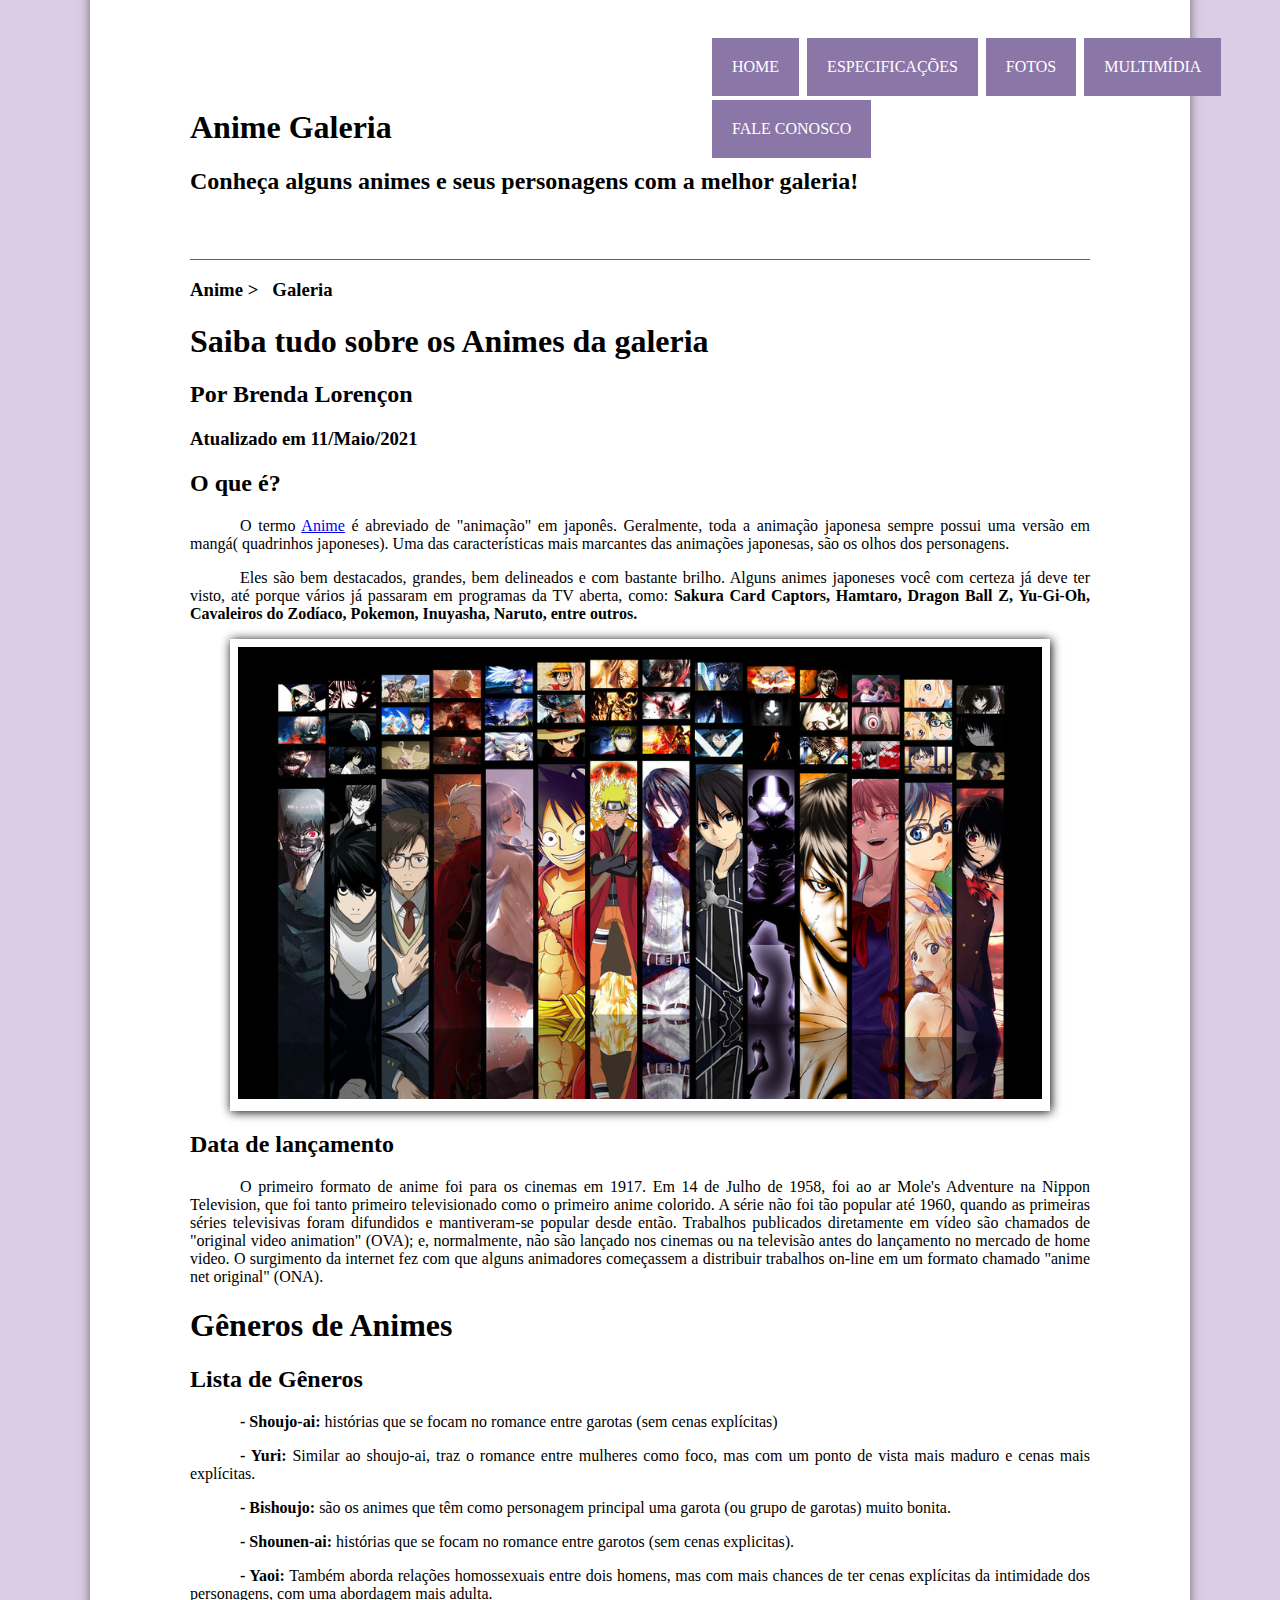
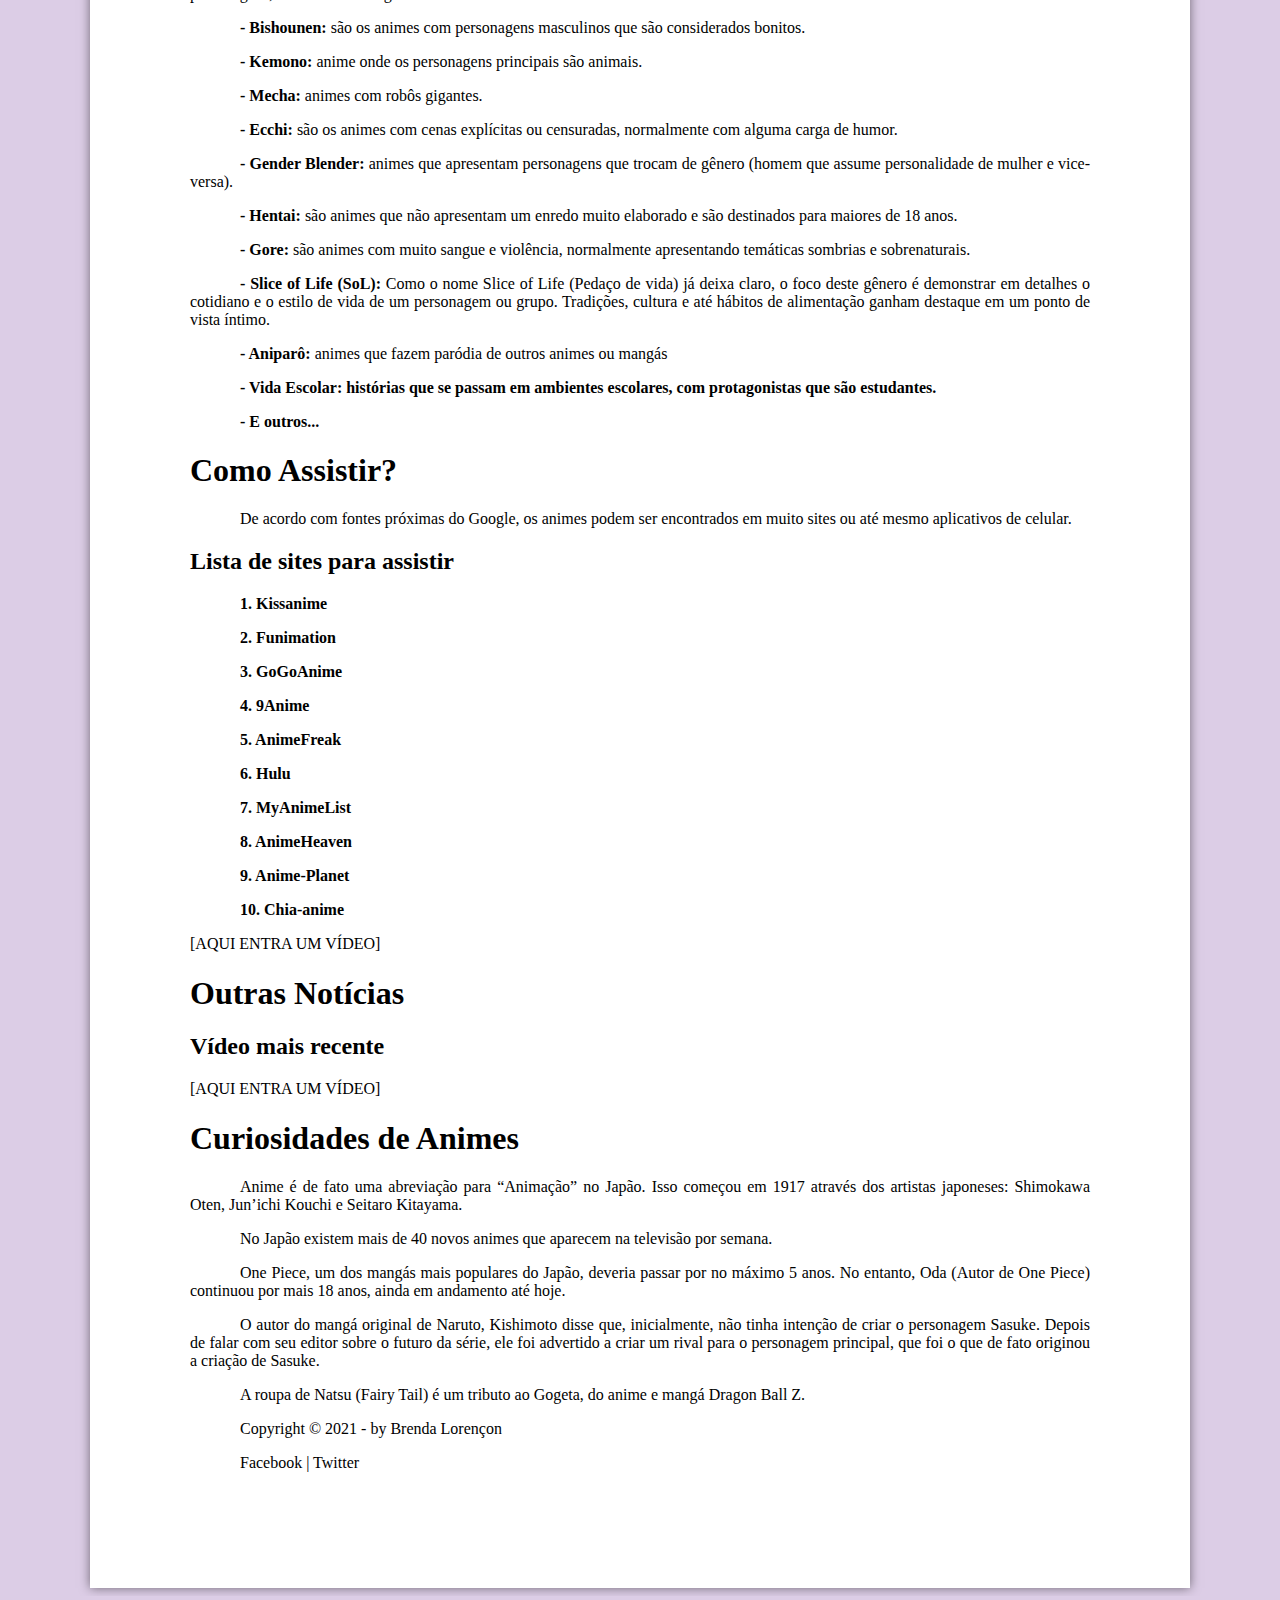
<file: index.html>
<!DOCTYPE html>

<!DOCTYPE html>
<html lang="en">
  <head>
    <meta charset="UTF-8" />
    <meta http-equiv="X-UA-Compatible" content="IE=edge" />
    <meta name="viewport" content="width=device-width, initial-scale=1.0" />
    <link rel="stylesheet" type="text/css" href="_css/index.css" />
    <title>Galeria</title>
  </head>
  <body>
    <div id="interface">
      <header id="header-index">
        <!--Cabeçalho-->
        <hgroup>
          <!--Grupo de títulos-->
          <h1>Anime Galeria</h1>
          <h2>
            Conheça alguns animes e seus personagens com a melhor galeria!
          </h2>
        </hgroup>

        <img id="icon" src="./_imagens/girl.gif" alt="gif-interface" />
        <nav id="menu">
          <h1>Menu Principal</h1>
          <ul type="disc">
            <!--Links-->
            <li><a href="index.html">Home</a></li>
            <li><a href="specs.html">Especificações</a></li>
            <li><a href="fotos.html">Fotos</a></li>
            <li><a href="multimidia.html">Multimídia</a></li>
            <li><a href="fale-conosco.html">Fale conosco</a></li>
          </ul>
        </nav>
      </header>

      <hgroup>
        <h3>Anime > &nbsp; Galeria</h3>
        <h1>Saiba tudo sobre os Animes da galeria</h1>
        <h2>Por Brenda Lorençon</h2>
        <h3>Atualizado em 11/Maio/2021</h3>
      </hgroup>
      <div className="page-content">
        <h2>O que é?</h2>
        <p>
          O termo
          <a href="https://pt.wikipedia.org/wiki/Anime" target="_blank"
            >Anime</a
          >
          é abreviado de "animação" em japonês. Geralmente, toda a animação
          japonesa sempre possui uma versão em mangá( quadrinhos japoneses). Uma
          das características mais marcantes das animações japonesas, são os
          olhos dos personagens.
        </p>
        <p>
          Eles são bem destacados, grandes, bem delineados e com bastante
          brilho. Alguns animes japoneses você com certeza já deve ter visto,
          até porque vários já passaram em programas da TV aberta, como:
          <span
            >Sakura Card Captors, Hamtaro, Dragon Ball Z, Yu-Gi-Oh, Cavaleiros
            do Zodíaco, Pokemon, Inuyasha, Naruto, entre outros.
          </span>
        </p>

        <figure class="photo-caption">
          <img src="./_imagens/img-index01.jpg" alt="diversos-animes" />
          <figcaption>
            <h3>Diversidades de Animes</h3>
            <p>Venha se aventurar com esses personagens</p>
          </figcaption>
        </figure>

        <h2>Data de lançamento</h2>
        <p>
          O primeiro formato de anime foi para os cinemas em 1917. Em 14 de
          Julho de 1958, foi ao ar Mole's Adventure na Nippon Television, que
          foi tanto primeiro televisionado como o primeiro anime colorido. A
          série não foi tão popular até 1960, quando as primeiras séries
          televisivas foram difundidos e mantiveram-se popular desde então.
          Trabalhos publicados diretamente em vídeo são chamados de "original
          video animation" (OVA); e, normalmente, não são lançado nos cinemas ou
          na televisão antes do lançamento no mercado de home video. O
          surgimento da internet fez com que alguns animadores começassem a
          distribuir trabalhos on-line em um formato chamado "anime net
          original" (ONA).
        </p>

        <h1>Gêneros de Animes</h1>
        <h2>Lista de Gêneros</h2>
        <p>
          <strong>- Shoujo-ai:</strong> histórias que se focam no romance entre
          garotas (sem cenas explícitas)
        </p>
        <p>
          <strong>- Yuri:</strong> Similar ao shoujo-ai, traz o romance entre
          mulheres como foco, mas com um ponto de vista mais maduro e cenas mais
          explícitas.
        </p>
        <p>
          <strong> - Bishoujo:</strong> são os animes que têm como personagem
          principal uma garota (ou grupo de garotas) muito bonita.
        </p>
        <p>
          <strong>- Shounen-ai:</strong> histórias que se focam no romance entre
          garotos (sem cenas explicitas).
        </p>
        <p>
          <strong>- Yaoi:</strong> Também aborda relações homossexuais entre
          dois homens, mas com mais chances de ter cenas explícitas da
          intimidade dos personagens, com uma abordagem mais adulta.
        </p>
        <p>
          <strong>- Bishounen:</strong> são os animes com personagens masculinos
          que são considerados bonitos.
        </p>
        <p>
          <strong>- Kemono:</strong> anime onde os personagens principais são
          animais.
        </p>
        <p><strong>- Mecha:</strong> animes com robôs gigantes.</p>
        <p>
          <strong>- Ecchi:</strong> são os animes com cenas explícitas ou
          censuradas, normalmente com alguma carga de humor.
        </p>
        <p>
          <strong>- Gender Blender:</strong> animes que apresentam personagens
          que trocam de gênero (homem que assume personalidade de mulher e
          vice-versa).
        </p>
        <p>
          <strong>- Hentai:</strong> são animes que não apresentam um enredo
          muito elaborado e são destinados para maiores de 18 anos.
        </p>
        <p>
          <strong>- Gore:</strong> são animes com muito sangue e violência,
          normalmente apresentando temáticas sombrias e sobrenaturais.
        </p>
        <p>
          <strong>- Slice of Life (SoL):</strong> Como o nome Slice of Life
          (Pedaço de vida) já deixa claro, o foco deste gênero é demonstrar em
          detalhes o cotidiano e o estilo de vida de um personagem ou grupo.
          Tradições, cultura e até hábitos de alimentação ganham destaque em um
          ponto de vista íntimo.
        </p>
        <p>
          <strong>- Aniparô:</strong> animes que fazem paródia de outros animes
          ou mangás
        </p>
        <p>
          <strong
            >- Vida Escolar: histórias que se passam em ambientes escolares, com
            protagonistas que são estudantes.</strong
          >
        </p>
        <p><strong>- E outros...</strong></p>

        <h1>Como Assistir?</h1>
        <p>
          De acordo com fontes próximas do Google, os animes podem ser
          encontrados em muito sites ou até mesmo aplicativos de celular.
        </p>

        <h2>Lista de sites para assistir</h2>
        <p><strong>1. Kissanime</strong></p>
        <p><strong>2. Funimation</strong></p>
        <p><strong>3. GoGoAnime</strong></p>
        <p><strong>4. 9Anime</strong></p>
        <p><strong>5. AnimeFreak</strong></p>
        <p><strong>6. Hulu</strong></p>
        <p><strong> 7. MyAnimeList</strong></p>
        <p><strong>8. AnimeHeaven</strong></p>
        <p><strong>9. Anime-Planet</strong></p>
        <p><strong>10. Chia-anime</strong></p>

        [AQUI ENTRA UM VÍDEO]
        <h1>Outras Notícias</h1>
        <h2>Vídeo mais recente</h2>
        [AQUI ENTRA UM VÍDEO]

        <h1>Curiosidades de Animes</h1>

        <p>
          Anime é de fato uma abreviação para “Animação” no Japão. Isso começou
          em 1917 através dos artistas japoneses: Shimokawa Oten, Jun’ichi
          Kouchi e Seitaro Kitayama.
        </p>
        <p>
          No Japão existem mais de 40 novos animes que aparecem na televisão por
          semana.
        </p>
        <p>
          One Piece, um dos mangás mais populares do Japão, deveria passar por
          no máximo 5 anos. No entanto, Oda (Autor de One Piece) continuou por
          mais 18 anos, ainda em andamento até hoje.
        </p>
        <p>
          O autor do mangá original de Naruto, Kishimoto disse que,
          inicialmente, não tinha intenção de criar o personagem Sasuke. Depois
          de falar com seu editor sobre o futuro da série, ele foi advertido a
          criar um rival para o personagem principal, que foi o que de fato
          originou a criação de Sasuke.
        </p>
        <p>
          A roupa de Natsu (Fairy Tail) é um tributo ao Gogeta, do anime e mangá
          Dragon Ball Z.
        </p>
        <p>Copyright &copy; 2021 - by Brenda Lorençon</p>
        <p>Facebook | Twitter</p>
      </div>
    </div>
  </body>
</html>
</file>
<file: _css/index.css>
/*Global*/
p {
  text-align: justify;
  text-indent: 50px;
}

header#header-index img#icon {
  position: absolute;
  left: 1250px;
  top: 80px;
}

header#header-index{
  border-bottom: 1px #606060 solid;
  height: 150px;
}

body {
  background-color: #dccde6;
  color: rgb(0, 0, 0);
}

div#interface {
  width: 900px;
  background-color: white;
  margin: -20px auto 0px auto;
  box-shadow: 0px 0px 10px rgb(0, 0, 0,.5);
  padding: 100px;;
}


/*Body*/
.page-content,
h2 {
  text-align: left;
}

.page-content,
span {
  font-weight: 900;
}

figure.photo-caption {
  position: relative;
  border: 8px solid white;
  box-shadow: 1px 1px 10px black;
}

figure.photo-caption img {
  width: 100%;
  height: 100%;
}

figure.photo-caption figcaption {
  opacity: 0;
  position: absolute;
  top: 0px;
  background-color: rgba(0, 0, 0, 0.4);
  color: white;
  width: 100%;
  height: 100%;
  padding: 10px;
  box-sizing: border-box;
  transition: opacity 1s;
}

figure.photo-caption:hover figcaption {
  opacity: 1;
}

/*Formatação do menu*/

nav#menu {
  display:block;
}

nav#menu ul{/*Prefir*/
  list-style: none;
  text-transform: uppercase;/*Letras caixa alta*/ 
  position: absolute;
  top: 20px;
  left: 670px;
}

nav#menu li{
  display: inline-block;
  background-color: #8b76a8;
  padding: 20px;
  margin: 2px;
  transition: background-color 0.5s;
}

nav#menu li:hover {
  background-color: #474747;
}

nav#menu h1{
  display: none;
}

nav#menu a {
  color: white;
  text-decoration:none;
  font-family: 'didot';
}

nav#menu a:hover{
  color: #ffffff;
}
</file>
